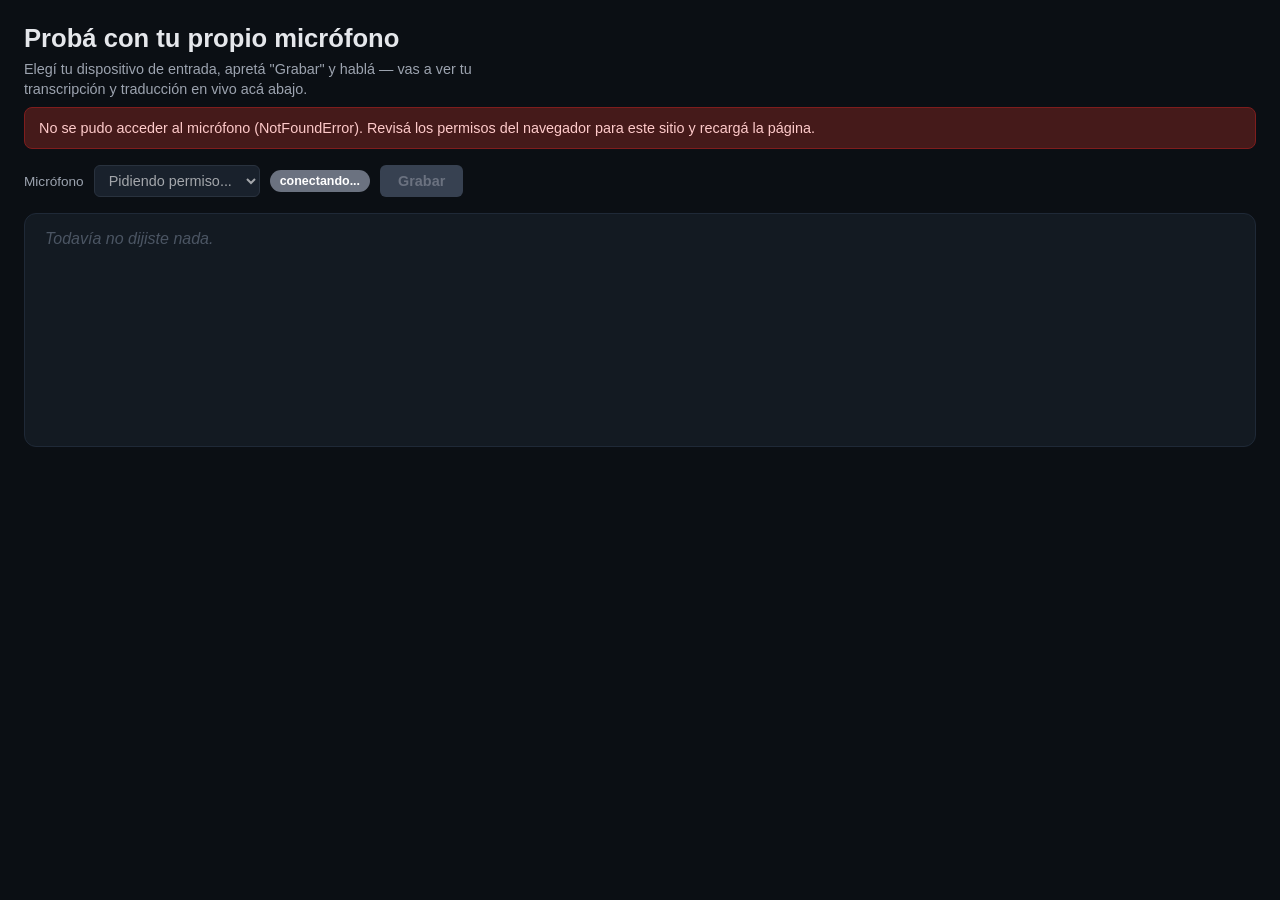
<file: frontend/mic/index.html>
<!DOCTYPE html>
<html lang="es">
<head>
  <meta charset="UTF-8" />
  <title>nerdearla-babel — probar con tu micrófono</title>
  <link rel="stylesheet" href="style.css" />
</head>
<body>
  <header>
    <h1>Probá con tu propio micrófono</h1>
    <p class="subtitle">
      Elegí tu dispositivo de entrada, apretá "Grabar" y hablá — vas a ver tu
      transcripción y traducción en vivo acá abajo.
    </p>
  </header>

  <div id="unsupported" class="banner banner--error" hidden>
    Este navegador no soporta grabación de audio en el formato que usa este
    proyecto (<code>audio/webm;codecs=opus</code>). Probá con Chrome, Edge o
    Firefox.
  </div>

  <div id="permission-error" class="banner banner--error" hidden></div>

  <main class="panel">
    <div class="controls-row">
      <label for="device-select">Micrófono</label>
      <select id="device-select" disabled>
        <option value="">Pidiendo permiso...</option>
      </select>

      <span id="status" class="status" data-state="idle">idle</span>

      <button id="toggle-record" type="button" disabled>Grabar</button>
    </div>

    <div id="meter-row" class="meter-row" hidden>
      <span class="meter-label">Nivel de audio</span>
      <div class="level-meter" aria-hidden="true">
        <div id="level-meter-fill" class="level-meter__fill"></div>
      </div>
      <span id="sent-info" class="sent-info">0 fragmentos enviados (0 KB)</span>
    </div>

    <div id="history" class="history" role="log" aria-live="polite">
      <p class="placeholder">Todavía no dijiste nada.</p>
    </div>
  </main>

  <script src="../shared/mic-capture.js"></script>
  <script src="app.js"></script>
</body>
</html>
</file>
<file: frontend/mic/style.css>
[hidden] {
  display: none !important;
}

html, body {
  margin: 0;
  padding: 0;
  background: #0b0f14;
  color: #e5e7eb;
  font-family: -apple-system, "Segoe UI", Roboto, Helvetica, Arial, sans-serif;
  min-height: 100%;
}

header {
  padding: 24px 24px 8px;
}

h1 {
  margin: 0 0 6px;
  font-size: 1.6rem;
}

.subtitle {
  margin: 0;
  max-width: 60ch;
  color: #9ca3af;
  font-size: 0.9rem;
  line-height: 1.4;
}

.banner {
  margin: 0 24px 16px;
  padding: 10px 14px;
  border-radius: 8px;
  font-size: 0.9rem;
  line-height: 1.4;
}

.banner--error {
  background: #451a1a;
  border: 1px solid #7f1d1d;
  color: #fecaca;
}

.panel {
  padding: 0 24px 32px;
}

.controls-row {
  display: flex;
  flex-wrap: wrap;
  align-items: center;
  gap: 10px;
  margin-bottom: 16px;
}

.controls-row label {
  font-size: 0.85rem;
  color: #9ca3af;
}

select {
  background: #1f2937;
  color: #e5e7eb;
  border: 1px solid #374151;
  border-radius: 6px;
  padding: 6px 10px;
  font-size: 0.9rem;
  max-width: 320px;
}

button {
  background: #2563eb;
  color: #fff;
  border: none;
  border-radius: 6px;
  padding: 8px 18px;
  font-size: 0.9rem;
  font-weight: 600;
  cursor: pointer;
}

button:hover:not(:disabled) {
  background: #1d4ed8;
}

button:disabled {
  background: #374151;
  color: #6b7280;
  cursor: not-allowed;
}

button[data-recording="true"] {
  background: #dc2626;
}

button[data-recording="true"]:hover:not(:disabled) {
  background: #b91c1c;
}

.status {
  padding: 4px 10px;
  border-radius: 999px;
  font-size: 0.78rem;
  font-weight: 600;
  color: #fff;
  background: #6b7280;
}

.meter-row {
  display: flex;
  align-items: center;
  gap: 12px;
  margin-bottom: 16px;
  padding: 10px 14px;
  background: #131a22;
  border: 1px solid #1f2937;
  border-radius: 8px;
}

.meter-label {
  font-size: 0.8rem;
  color: #9ca3af;
  white-space: nowrap;
}

.level-meter {
  flex: 1;
  height: 14px;
  border-radius: 999px;
  background: #1f2937;
  overflow: hidden;
  min-width: 80px;
}

.level-meter__fill {
  height: 100%;
  width: 0%;
  /* verde en niveles normales, amarillo/rojo si se acerca a saturar —
     así también sirve como aviso de "estás gritando al mic" */
  background: linear-gradient(90deg, #16a34a 0%, #16a34a 60%, #eab308 80%, #dc2626 100%);
  transition: width 60ms linear;
}

.sent-info {
  font-size: 0.78rem;
  color: #6b7280;
  white-space: nowrap;
}

.status[data-state="connected"] {
  background: #15803d;
}

.status[data-state="waiting_for_mic"],
.status[data-state="idle"] {
  background: #6b7280;
}

.status[data-state="reconnecting"],
.status[data-state="disconnected"],
.status[data-state="error"] {
  background: #dc2626;
}

.history {
  background: #131a22;
  border: 1px solid #1f2937;
  border-radius: 12px;
  padding: 16px 20px;
  min-height: 200px;
  max-height: 55vh;
  overflow-y: auto;
}

.history .placeholder {
  color: #4b5563;
  font-style: italic;
  margin: 0;
}

.history-entry {
  margin-bottom: 16px;
  font-size: 1.15rem;
  line-height: 1.5;
}

.history-entry time {
  display: block;
  font-size: 0.7em;
  color: #6b7280;
  margin-bottom: 2px;
}

.delay-badge {
  font-weight: 600;
  color: #16a34a; /* rápido */
}

.delay-badge[data-speed="medium"] {
  color: #eab308;
}

.delay-badge[data-speed="slow"] {
  color: #dc2626;
}

.history-entry .original {
  font-weight: 600;
}

.history-entry .translation {
  margin-top: 2px;
  color: #9ca3af;
  font-style: italic;
}
</file>
